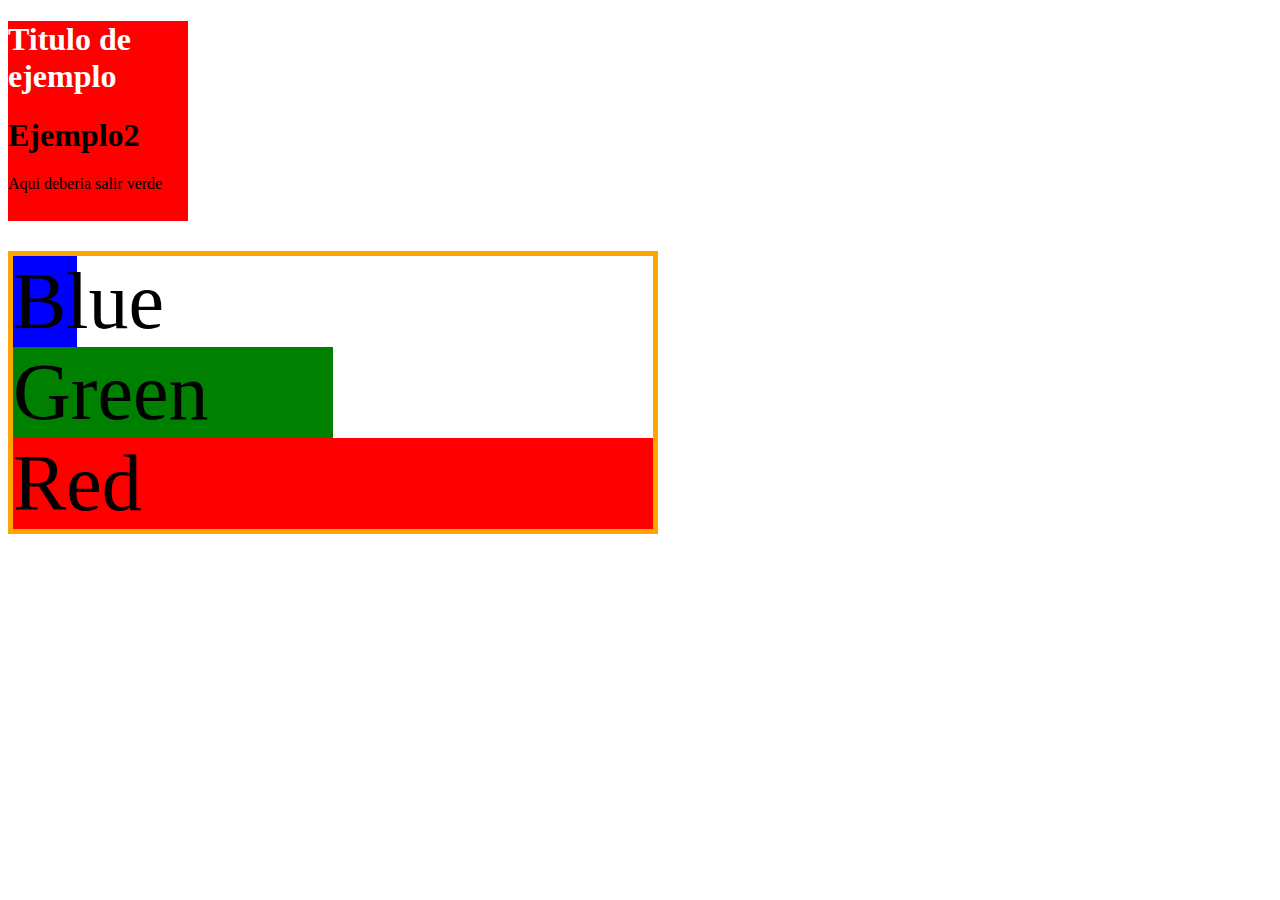
<file: Ejemplo 2/index.html>
<!DOCTYPE html>
<html lang="en">
<head>
    <meta charset="UTF-8">
    <meta http-equiv="X-UA-Compatible" content="IE=edge">
    <meta name="viewport" content="width=device-width, initial-scale=1.0">
    <link rel="stylesheet" href="style.css">
    <title>Ejemplo 2</title>

</head>
<body>
    <div class="Pequeño">
        <h1 id="Primer-h1">Titulo de ejemplo</h1>
        <h1>Ejemplo2</h1>
        <p>
            Aqui deberia salir verde
        </p>
    </div>
    <div id="div-ejemplo">
        <div id="blue">Blue</div>
        <div id="green">Green</div>
        <div id="red">Red</div>
    </div>
</body>
</html>
</file>
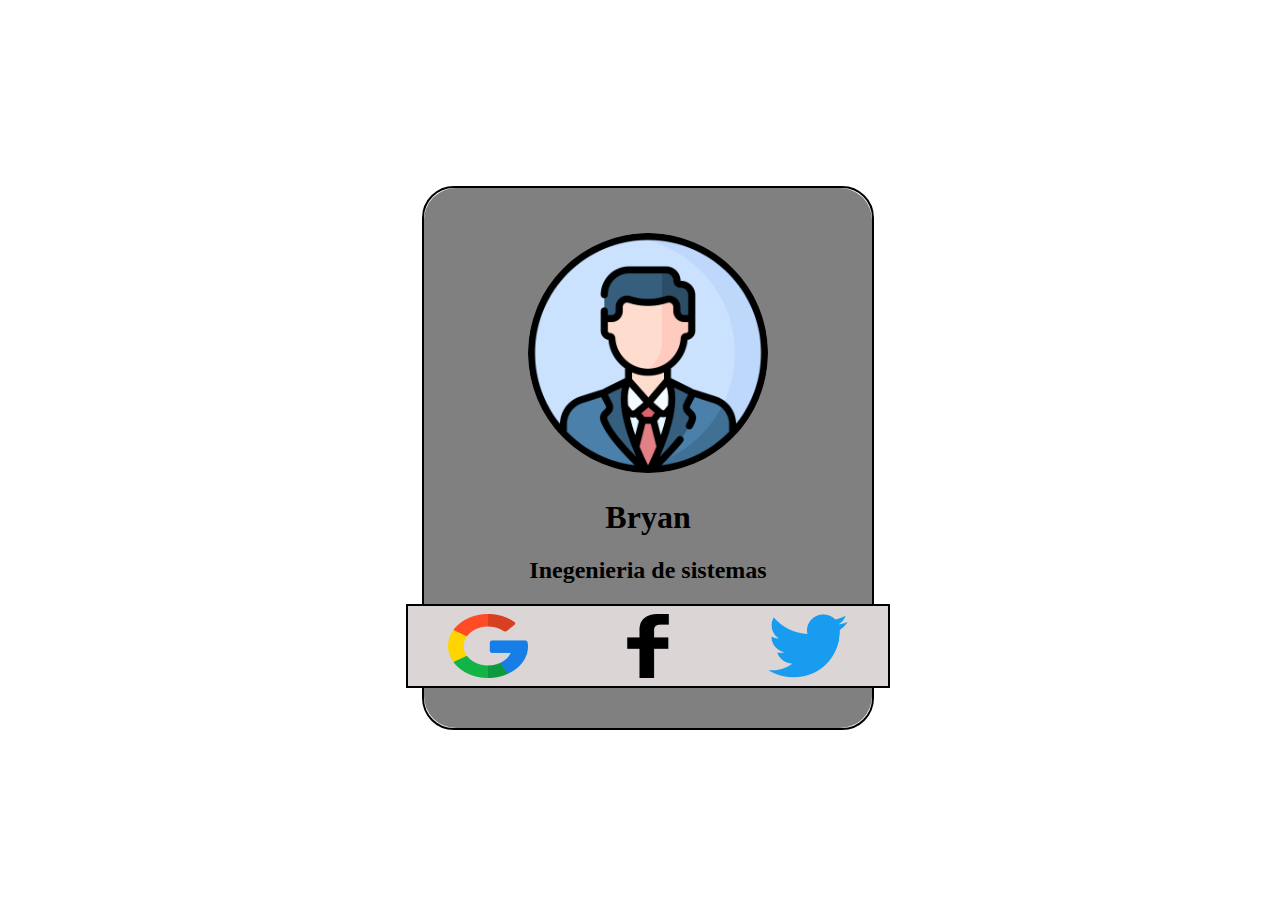
<file: Ejemplo 3/index.html>
<!DOCTYPE html>
<html lang="en">
<head>
    <meta charset="UTF-8">
    <meta http-equiv="X-UA-Compatible" content="IE=edge">
    <meta name="viewport" content="width=device-width, initial-scale=1.0">
    <link rel="stylesheet" href="style.css">
    <title>Ejemplo 3</title>
</head>
<body>
    <div class="contenedor-principal">
        <div class="contenedor-imagen">
            <img class="imagen-perfil" src="img/3135768.png" alt="Imagen de ususario">
        </div>
        <div class="letras">
            <h1>Bryan</h1>
            <h2>Inegenieria de sistemas</h2>
        </div>
        
        <div class="contenedor-botones ">
            <a href="https://www.google.com/" class="link">
                <img class="imagengoogle" src="img/300221.png" alt="imagen google">
            </a>
            <a href="https://es-la.facebook.com/" class="link">
                <img class="imagenface" src="img/49052.png">
            </a>
            <a href="https://twitter.com/" class="link">
                <img class="imagenX" src="img/Logo_of_Twitter.svg.png" alt="imagen de twitter">
            </a>
            
            
        </div>
        
    </div>
    
</body>
</html>
</file>
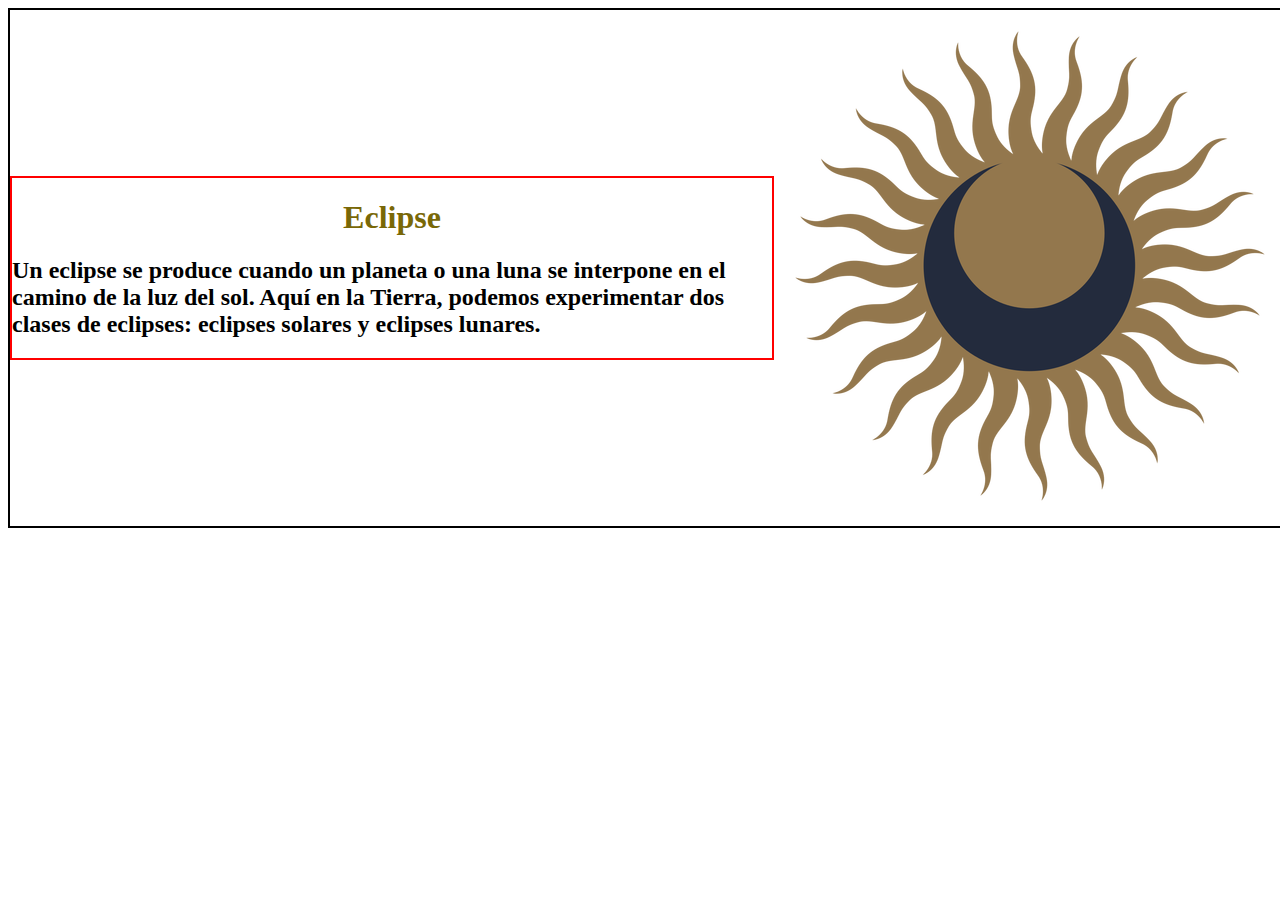
<file: Ejemplo 4/index.html>
<!DOCTYPE html>
<html lang="en">
<head>
    <meta charset="UTF-8">
    <meta http-equiv="X-UA-Compatible" content="IE=edge">
    <meta name="viewport" content="width=device-width, initial-scale=1.0">
    <link rel="stylesheet" href="style.css">
    <title>Ejemplo 4</title>
</head>
<body>
    <div class="Contenedor-principal">
        <div class="contenedor-text">
            <h1 class="Titulo" >Eclipse</h1>
            <h2 class="Parrafo">Un eclipse se produce cuando un planeta o una luna se interpone en el camino de la luz del sol. Aquí en la Tierra, podemos experimentar dos clases de eclipses: eclipses solares y eclipses lunares.</h2>
        </div>
        <div class="contenedor-imagen">
            <img class="imagen-perfil" src="img/c8c10a47e37d61a9dfef76029272090a-eclipse-lunar-plano.png" alt="Imagen de ususario">
        </div>
    </div>

</body>
</html>
</file>
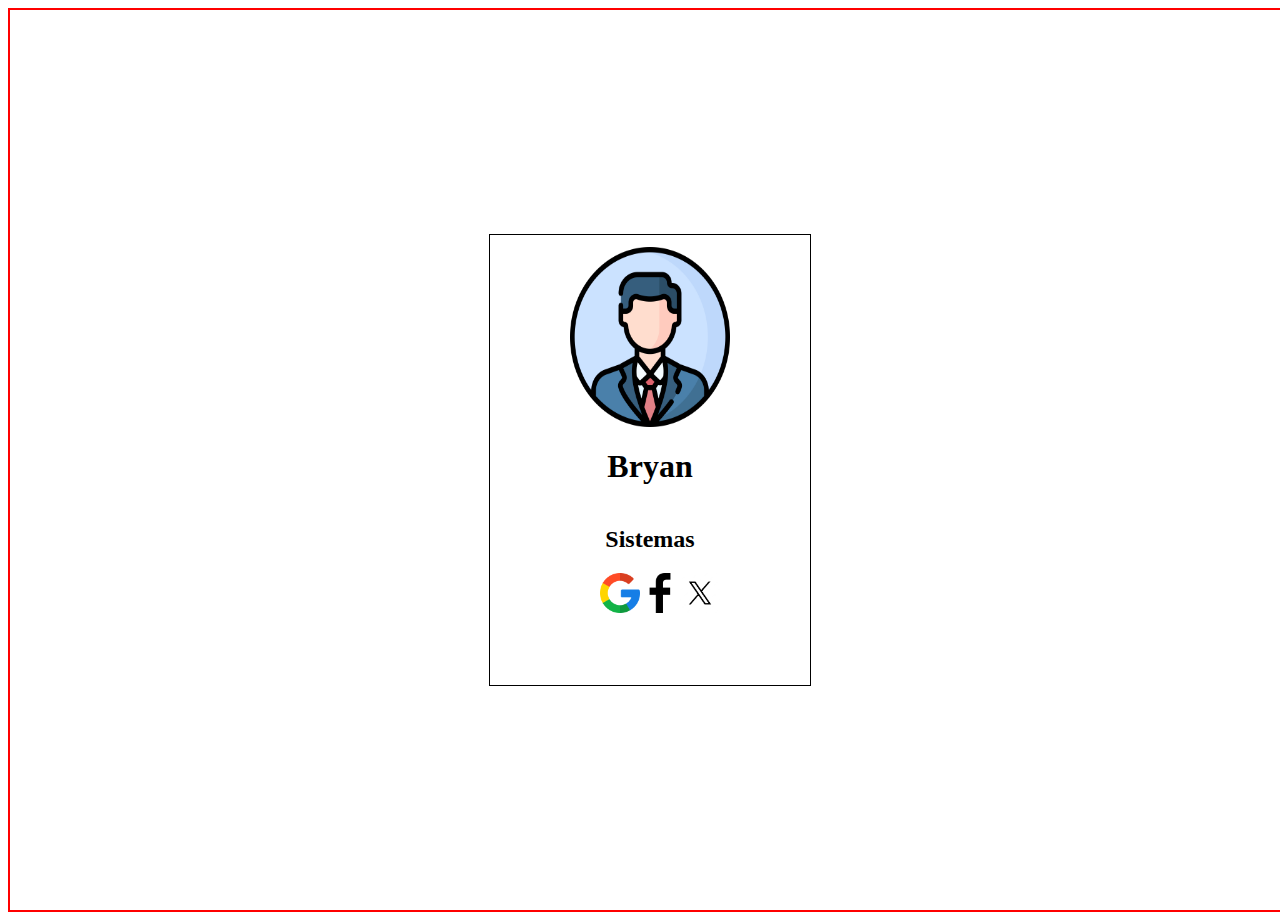
<file: css y html/Ejemplo 3/index.html>
<!DOCTYPE html>
<html lang="en">
<head>
    <meta charset="UTF-8">
    <meta http-equiv="X-UA-Compatible" content="IE=edge">
    <meta name="viewport" content="width=device-width, initial-scale=1.0">
    <link rel="stylesheet" href="style.css">
    <title>Ejemplo 3</title>
</head>
<body>
    <div id="Perfil">
        <img id="imagenperfil" src="img/3135768.png" alt="Imagen de ususario"/>
        <h1>Bryan</h1>
        <h2>Sistemas</h2>
        <div id="imagenesT">
            <img id="imagengoogle" src="img/300221.png" alt="imagen google">
            <img id="imagenface" src="img/49052.png">
            <img id="imagenX" src="img/twitter-nuevo-logotipo-2023-x-vector-fondo-blanco_1017-45422.avif" alt="imagen de twitter">
        </div>
        
    </div>
    
</body>
</html>
</file>
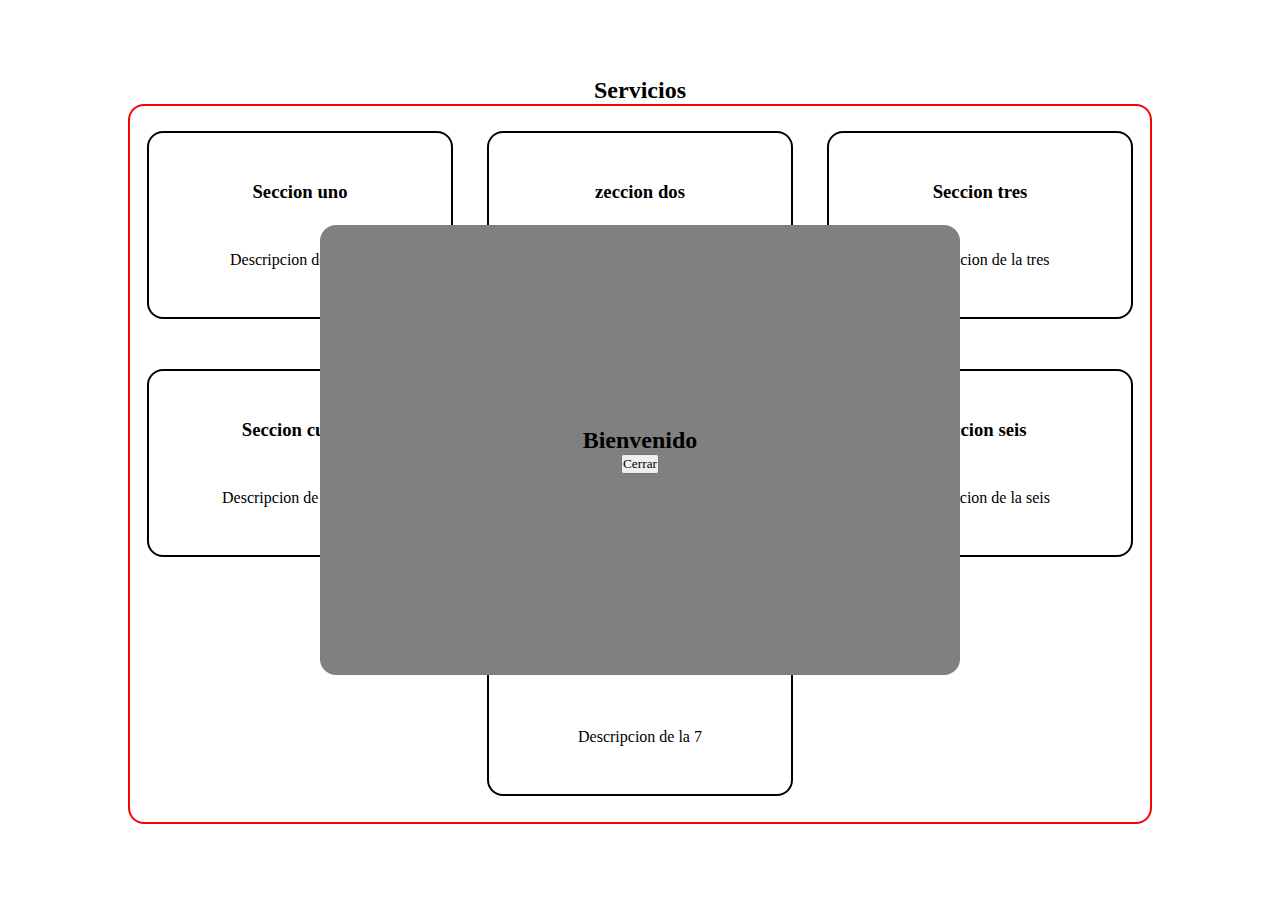
<file: css,html y js/Ejemplo1/index.html>
<!DOCTYPE html>
<html lang="en">
<head>
    <meta charset="UTF-8">
    <meta http-equiv="X-UA-Compatible" content="IE=edge">
    <meta name="viewport" content="width=device-width, initial-scale=1.0">
    <title>Servicios</title>
    <link rel="stylesheet" href="styles.css">
    <script src="script.js" defer></script>
    <link rel="stylesheet" href="modal.css">
</head>
<body>
    <section id="seccion2">
        <h2 >Servicios</h2>
        <div class="contenedor-servicios">

        </div>
    </section>
</body>
</html>
</file>
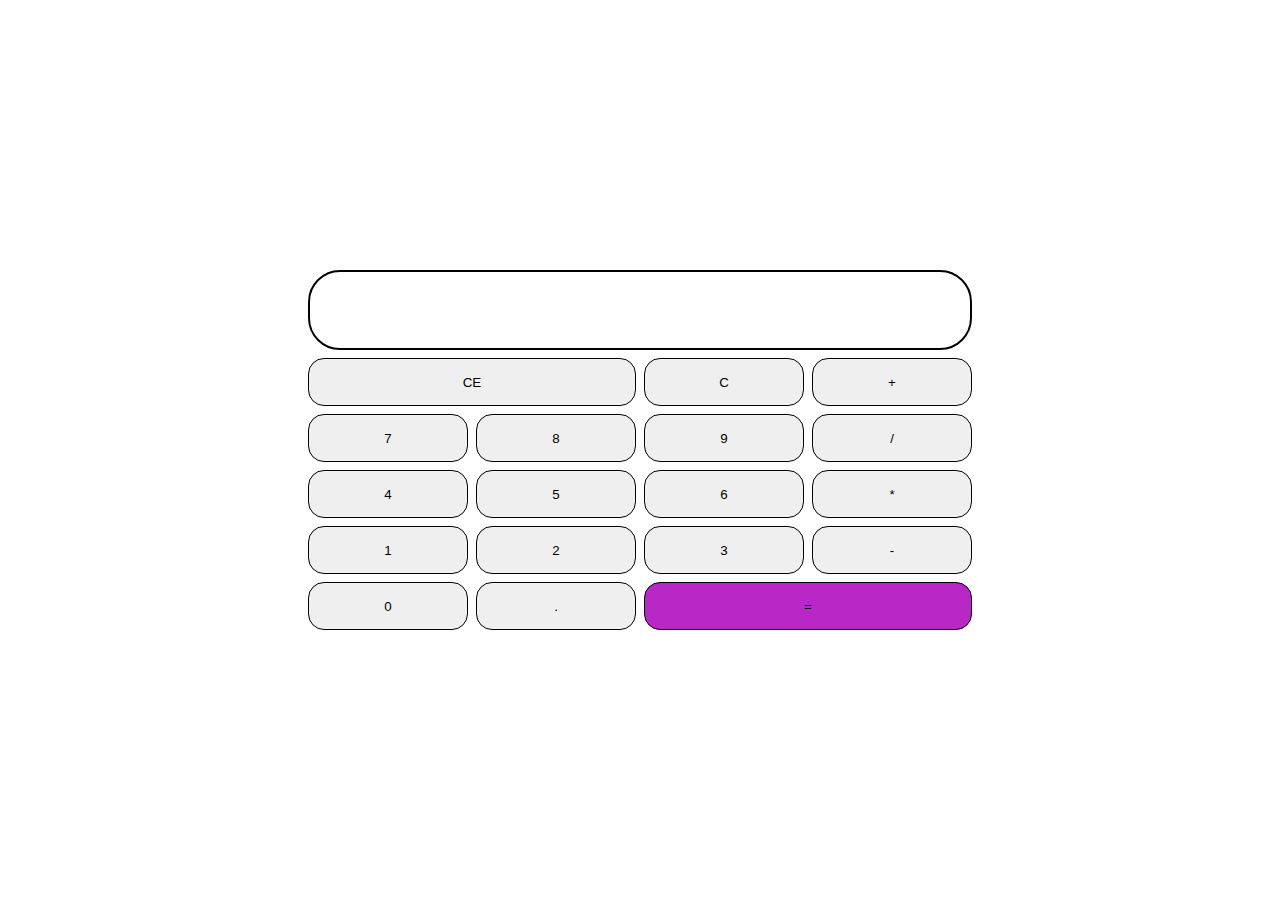
<file: css,html y js/Ejemplo2/index.html>
<!DOCTYPE html>
<html lang="en">
<head>
    <meta charset="UTF-8">
    <meta http-equiv="X-UA-Compatible" content="IE=edge">
    <meta name="viewport" content="width=device-width, initial-scale=1.0">
    <title>Calculadora</title>
    <link rel="stylesheet" href="css/calculadora.css">
    <script type="module" src="js/main.js"></script>
</head>
<body >
    <div class="calculadora">
    <div class="pantalla"></div>
    <button borrado-elemento class="grande">CE</button>
    <button borrado>C</button>
    
    <button operadores>+</button>
    <button numero>7</button>
    <button numero>8</button>
    <button numero>9</button>
    <button operadores>/</button>
    <button numero>4</button>
    <button numero>5</button>
    <button numero>6</button>
    <button operadores>*</button>
    <button numero>1</button>
    <button numero>2</button>
    <button numero>3</button>
    <button operadores>-</button>
    <button numero>0</button>
    <button operadores>.</button>
    <button class="igual grande" >=</button>
</div>
</body>
</html>
</file>
<file: Ejemplo 2/style.css>
.Pequeño {
    background-color: red;
    width: 180px;
    height: 200px;
}

#Primer-h1{
    color: white;
}

#p{
    color: green;
    font-size: 50px;
}
#div-ejemplo{
    position: relative;
    margin-top: 30px;
    border: 5px solid orange;
    width: 50vw;
    font-size: 50px;
}
html{
    font-size: 16px;
}
#div-ejemplo div{
    font-size: 5rem; /*5*16=80px*/
}

#blue {
    background-color: blue;
    width: 10%;
}
#green {
    background-color: green;
    width: 50%;
}
#red {
    background-color: red;
    width: 100%;
}
</file>
<file: Ejemplo 3/style.css>
body{
    display: flex;

    height: 100vh;
    width: 100vw;
    justify-content: center;
    align-items: center;
}
.contenedor-principal{
    position: relative;
    display: flex;
    border: 2px solid black;
    width: 35%;
    height: 60%;
    justify-content: center;
    align-items: center;
    flex-direction: column;
    border-radius: 2rem;
}
.contenedor-principal::before{
    content: "";
    position: absolute;
    top: 0;
    width: 100%;
    height: 100%;
    background-color: grey;
    border-radius: 2rem 2rem ;
}
.imagen-perfil{
    height: 100%;
    width: 100%;
}
.contenedor-imagen {
    border: 5px solid grey;
    position: relative;
    border-radius: 50%;
    width: 15rem;
    height: 15rem;
    overflow: hidden;
}
.contenedor-botones{
    display: flex;
    flex-direction: row;
    position: relative;
    width: 30rem;
    height: 5rem;
    border:  2px solid black;
    justify-content: space-around;
    align-items: center;
    background-color: rgb(219, 213, 213);
}
.contenedor-botones a {
    display: inline-block;
    width: 5rem;
    height: 80%;
    border-radius: 5%;
}
.link img {
    width: 100%;
    height: 100%;

}
.link:hover{
    box-shadow: 0 0 2rem black;
    cursor: pointer;
}
.letras{
    position: relative;
    text-align:center;
}
</file>
<file: Ejemplo 4/style.css>
body{
    display: flex;
    height: 100%;
    width: 100%;
    justify-content: center;
    align-items: center;
}
.Contenedor-principal{
    position: relative;
    display: flex;
    border: 2px solid black;
    width: 100;
    height: 100%;
    justify-content: center;
    align-items: center;
    flex-direction: row;
}
.contenedor-text{
    border: 2px solid rgb(255, 0, 0);
}
.Titulo{
    text-align:center;
    color: rgb(121, 104, 7);
}
</file>
<file: css y html/Ejemplo 3/style.css>
body{
    display: flex;
    border: 2px solid red;
    height: 100vh;
    width: 100vw;
    justify-content: center;
    align-items: center;
}
#Perfil{
    display: flex;
    flex-direction: column;
    border: 1px solid black;
    width: 25%;
    height: 50%;
    justify-content: center;
    align-items: center;
}
#imagenperfil{
    width: 50%;
    height: 40%;
}
#imagenesT{
    display: flex;
    flex-direction: row;
    width: 100px;
    height: 100px;
}
#imagengoogle{
    width: 50%;
    height: 40%;
}
#imagenface{
    width: 50%;
    height: 40%;
}
#imagenX{
    width: 50%;
    height: 40%;
}
</file>
<file: css,html y js/Ejemplo1/styles.css>
*{
    margin: 0;
    padding: 0;
    box-sizing: border-box;
    font-family: 'Times New Roman', Times, serif;
}
#seccion2{
    flex-direction: column;
    display: flex;
    justify-content: center;
    align-items: center;
    height: 100vh;
    width: 100vw;
}
.contenedor-servicios{
    display: flex;
    justify-content: space-around;
    align-items: center;
    width: 80%;
    height: 80%;
    border: 2px solid red;
    border-radius: 1rem;
    flex-wrap: wrap;
}
.contenedor-servicios .servicio{
    width: 30%;
    display: flex;
    flex-direction: column;
    justify-content: space-around;
    align-items: center;
    border: 2px solid black;
    row-gap: 3rem;
    padding: 3rem;
    border-radius: 1rem;
}
</file>
<file: css,html y js/Ejemplo1/modal.css>
.contenedor-modal{
    justify-content: center;
    align-items: center;
    display: flex;
    position: fixed;
    left: 0;
    top: 0;
    width: 100vw;
    height: 100vh;
    background-color:rgba (0, 0 ,0 , 0.4);
}
.modal{
    display:flex;
    justify-content: center;
    align-items: center;
    background-color:gray ;
    border-radius: 1rem ;
    height: 50%;
    width: 50%;
    flex-direction: column;
}
</file>
<file: css,html y js/Ejemplo2/css/calculadora.css>
*{
    margin: 0;
    padding: 0;
    box-sizing: border-box;
    font-family: Arial, Helvetica, sans-serif;
}

body{
    display: flex;
    justify-content: center;
    align-items: center;
    height: 100vh;
    width: 100vw;
}

.calculadora{
    display: grid;
    grid-template-columns: repeat(4, 10rem);
    gap: 0.5rem;
}


.pantalla{
    display: flex;
    justify-content: flex-end;
    align-items: flex-end;
    grid-column: 1/-1;
    border: 2px solid black;
    height: 5rem;
    border-radius: 2rem;
    padding-right: 1rem;
    font-size: 2rem;
    font-weight: 600;
}

.grande{
    grid-column: span 2;  
}
button{
    height: 3rem;
    border: 1px solid rgb(0, 0, 0);
    border-radius: 1rem;
}
button:hover{
    box-shadow: 0 0 3px;
}
.igual{
    background-color: rgb(185, 40, 199);
    
}
</file>
